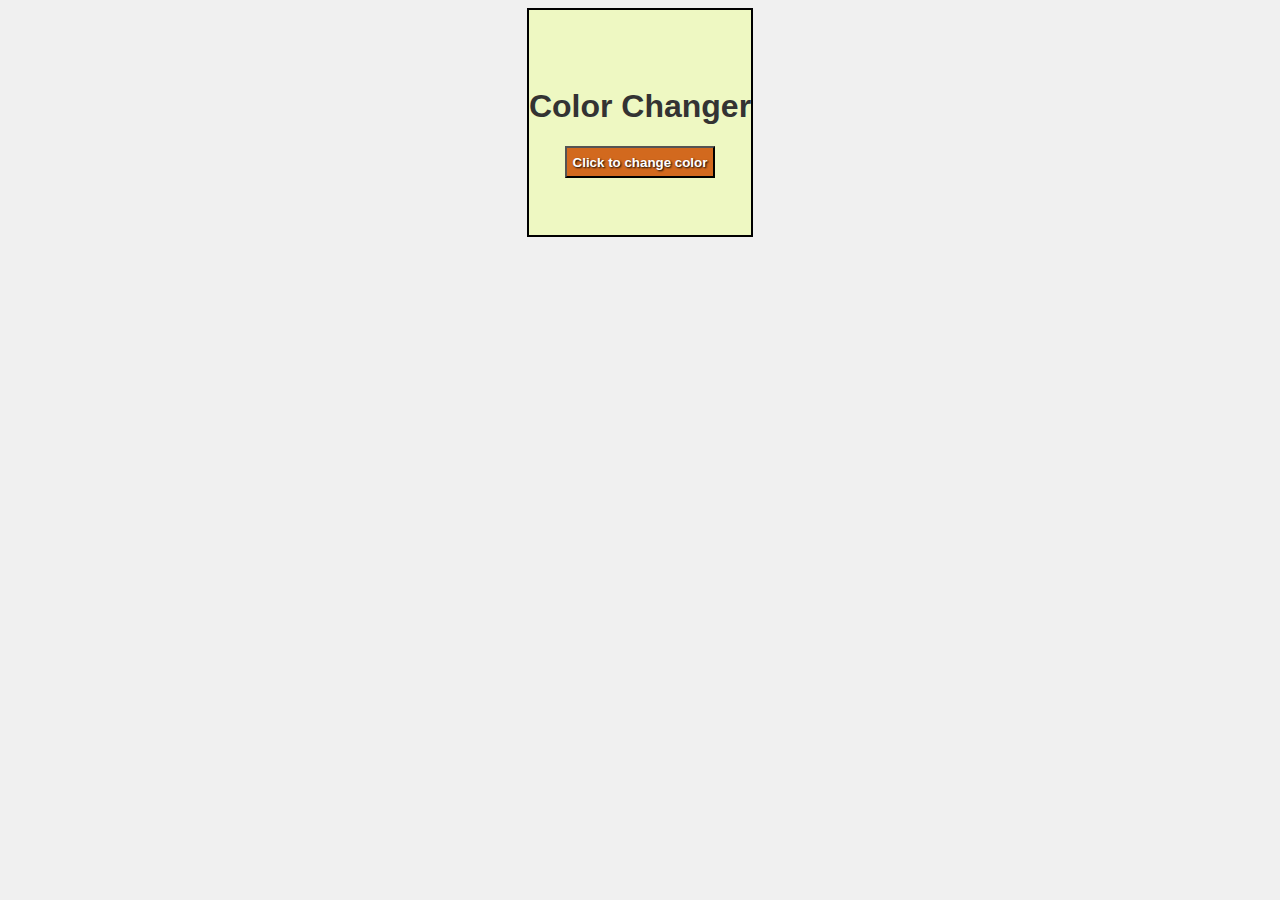
<file: Projects/Mini-Projects/ColorChanger/index.html>
<!DOCTYPE html>
<html lang="en">
  <head>
    <meta charset="UTF-8" />
    <meta name="viewport" content="width=device-width, initial-scale=1.0" />
    <title>color changer</title>
    <link rel="stylesheet" href="style.css" />
  </head>
  <body>
    <div class="main">
      <h1>Color Changer</h1>
      <button id="colorButton">Click to change color</button>
    </div>
    <script src="app.js"></script>
  </body>
</html>
</file>
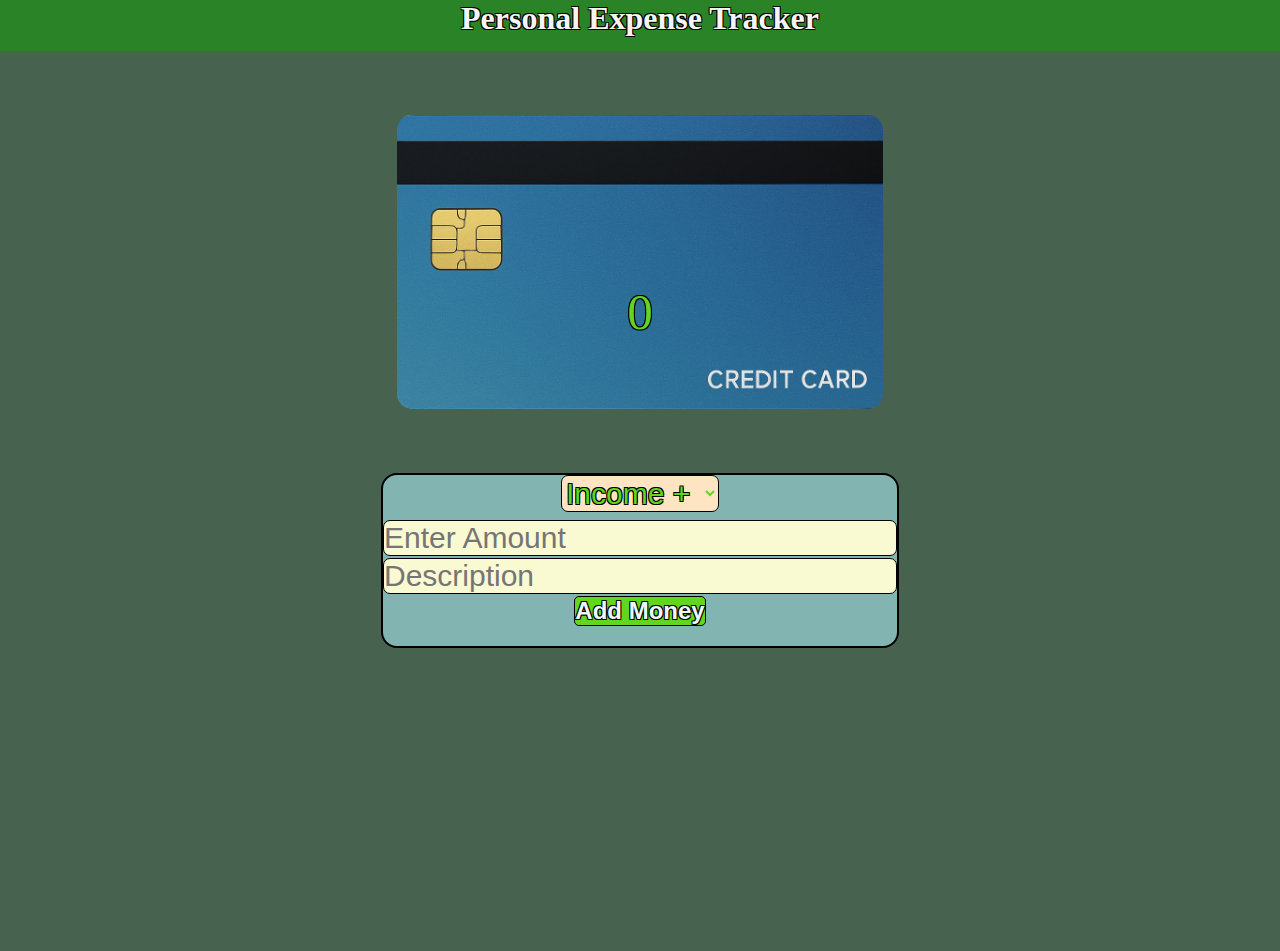
<file: Projects/Projects/Personal_Expense_Tracker/index.html>
<!DOCTYPE html>
<html lang="en">
  <head>
    <meta charset="UTF-8" />
    <meta name="viewport" content="width=device-width, initial-scale=1.0" />
    <title>Personal Expense Tracker</title>
    <link rel="stylesheet" href="styles.css" />
  </head>
  <body>
    <header>
      <h1>Personal Expense Tracker</h1>
    </header>
    <main>
      <div class="creditCard">
        <p class="TotalAmount">0</p>

        <img src="CreditCardImage.png" alt="CreditCardImage" />
      </div>
      <div class="moneyManagement">
        <div class="inputData">
          <select name="transactionType" id="transactionType">
            <option value="income">Income +</option>
            <option value="expense">Expense -</option>
          </select>
          <input type="number" id="inputAmount" placeholder="Enter Amount" />
          <input type="text" id="inputDescription" placeholder="Description" />
          <div class="emptyAlert">Please fill in all fields properly</div>
          <button>Add Money</button>
        </div>
        <div class="transcationList">
          <ul></ul>
        </div>
      </div>
    </main>

    <script src="script.js"></script>
  </body>
</html>
</file>
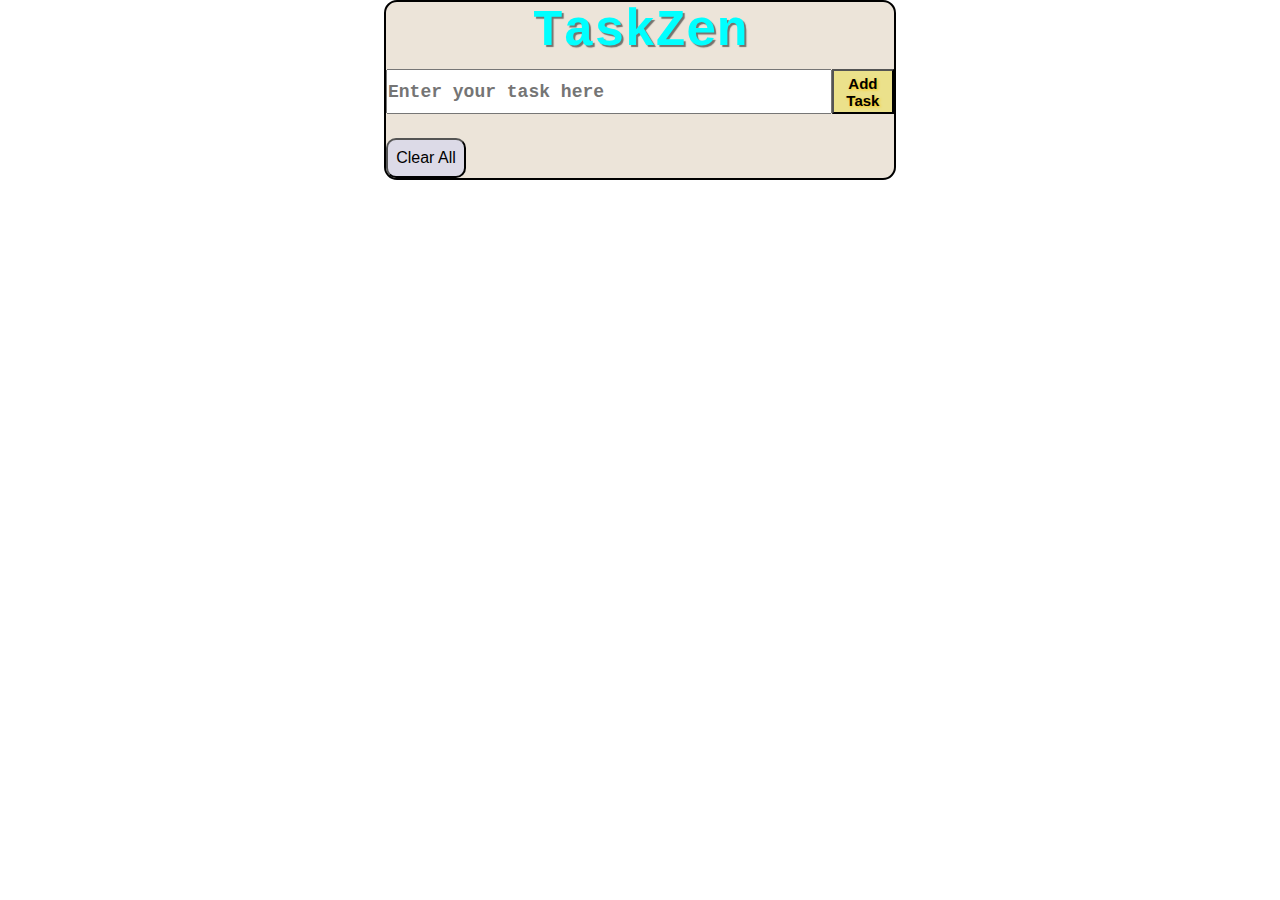
<file: Projects/Projects/TaskZen/index.html>
<!DOCTYPE html>
<html lang="en">
  <head>
    <meta charset="UTF-8" />
    <meta name="viewport" content="width=device-width, initial-scale=1.0" />
    <title>TaskZen</title>
    <link rel="stylesheet" href="style.css" />
  </head>
  <body>
    <main>
      <h1>TaskZen</h1>

      <div class="top">
        <input
          type="text"
          name="task"
          id="task"
          placeholder="Enter your task here"
        />

        <button id="addTask">Add Task</button>
      </div>
      <p id="emptyBox"></p>
      <ul id="taskList"></ul>
      <button class="clear">Clear All</button>
    </main>
    <script src="script.js"></script>
  </body>
</html>
</file>
<file: Projects/Mini-Projects/ColorChanger/style.css>
*{
    margin: 0%
    padding: 0%;
}


body{
    background-color: #f0f0f0;
    font-family: Arial, sans-serif;
    display: flex;
    justify-content: center;
    align-items: center;
}
.main{
    border: 2px solid black;
    height: 25vh;
    display: flex;
    justify-content: center;
    align-items: center;
    flex-direction: column;
    background-color: rgb(238, 248, 194);
}
h1{
    text-align: center;
    color: #333;
}
button{
    height: 2rem;
    background-color: chocolate;
    color : white;
    font-weight: bold;
    text-shadow: 1px 1px 2px black;

}
</file>
<file: Projects/Projects/Personal_Expense_Tracker/styles.css>
* {
  margin: 0%;
  padding: 0%;
}
body {
  background-color: #47624f;
}
header {
  background-color: #2b8328;
  color: rgb(245, 245, 245);
  text-shadow: 1px 1px 2px black;
  height: 4vw;
  text-align: center;
  text-shadow: -1px -1px 0 black, 1px -1px 0 black, -1px 1px 0 black,
    1px 1px 0 black;
}
main {
  display: flex;
  height: 100vh;
  align-items: center;
  flex-direction: column;
}
.creditCard {
  position: relative;
  width: 38vw;
  display: inline-block;
  margin-top: 5vw;
}

.creditCard img {
  width: 100%;
  height: auto;
  display: block;
  border-radius: 15px;
}

.TotalAmount {
  position: absolute;
  left: 50%;
  transform: translateX(-50%);
  top: 13vw;
  color: #62d61f;
  font-size: 4vw;
  text-shadow: -1px -1px 0 black, 1px -1px 0 black, -1px 1px 0 black,
    1px 1px 0 black;
}
/*Input Data */
.inputData {
  display: flex;
  flex-direction: column;
  gap: 2px;
  align-items: center;
  border-radius: 10px;
}
input {
  border: 1px solid black;
  background-color: lightgoldenrodyellow;
  outline: none;
  border-radius: 7px;
  font-size: 30px;
  width: 40vw;
}
#transactionType {
  border: 1px solid black;
  outline: none;
  background-color: bisque;
  border-radius: 7px;
  font-size: 30px;
  margin-bottom: 0.2em;
  cursor: pointer;
}
/* See transaction list */
.moneyManagement {
  border: 2px solid black;
  display: flex;
  align-items: center;
  flex-direction: column;
  background-color: #82b4b2;
  border-radius: 1rem;
  margin-top: 5vw;
}
.transcationList {
  display: flex;
  margin-top: 20px;
}
ul li {
  font-size: 2rem;
  list-style: none;
  border: 1px solid black;
  border-radius: 10px;
  background-color: #9ffcdf;
  transition: transform 0.2s ease;
  word-wrap: break-word;
  overflow-wrap: break-word;
  width: 400px;
}
ul li:hover {
  transform: scale(1.2);
}
Button {
  font-size: 1.5rem;
  border-radius: 5px;
  background-color: #62d61f;
  color: aliceblue;
  text-shadow: -1px -1px 0 black, 1px -1px 0 black, -1px 1px 0 black,
    1px 1px 0 black;

  font-weight: bold;
  border: 1.5px solid black;
}
.emptyAlert {
  font-size: 1.5rem;
  color: red;
  text-shadow: 1px 1px 0 black, 1px 1px 0 black, 1px 1px 0 black;
  font-weight: bold;
  display: none;
}
ul li span {
  display: inline;
}
@media (max-width: 750px) {
  .creditCard {
    position: relative;
    width: 50vw;
    display: inline-block;
  }
  .TotalAmount {
    top: 19vw;
    font-size: 2rem;
  }
  header {
    font-size: 13px;
    height: 3vh;
  }
}
@media (max-width: 550px) {
  .creditCard {
    position: relative;
    width: 70vw;
    display: inline-block;
    margin-top: 3rem;
  }
  .TotalAmount {
    top: 25vw;
    font-size: 2rem;
  }
  input {
    width: 80vw;
  }

  header {
    font-size: 13px;
    height: 3.5vh;
  }
  ul li {
    width: 250px;
  }
}
</file>
<file: Projects/Projects/TaskZen/style.css>
* {
  margin: 0px;
  padding: 0px;
  box-sizing: border-box;
}
body {
  background-image: url("https://images.pexels.com/photos/7967622/pexels-photo-7967622.jpeg");
  background-size: cover;
  display: flex;
  justify-content: center;
}
h1 {
  text-align: center;
  color: cyan;
  text-shadow: 2px 2px 1px rgba(0, 0, 0, 0.5);
  font-family: "Courier New", Courier, monospace;
  font-size: 4vw;
}
.top {
  display: flex;
  justify-content: space-between;
  margin-top: 1vh;
}
#task {
  width: 100%;
  outline: none;
  height: 5vh;
  font-size: large;
  font-weight: bold;
  font-family: "Courier New", Courier, monospace;
}
#addTask {
  background-color: rgb(235, 225, 139);
  outline: none;
  font-size: 15px;
  font-weight: bold;
  text-shadow: 1px 1px 3px rgb(255, 196, 0);
  cursor: pointer;
}
main {
  border: 2px solid black;
  width: 40vw;
  background-color: rgb(236, 228, 217);
  border-radius: 13px;
  overflow-wrap: break-word;
}

ul li {
  padding: 12px 10px;
  font-size: 1.3rem;
  font-weight: bold;
  display: flex;
  cursor: pointer;
  justify-content: space-between;
  border-bottom: 1px solid rgba(0, 0, 0, 0.1);
  transition: all 0.3s ease;
  transform-origin: right center;
  flex-wrap: nowrap;
  white-space: normal;
  word-break: break-word;
}

ul li:hover {
  background-color: rgb(180, 180, 180);
  transform: scale(1.1);
}
#emptyBox {
  color: rgb(255, 0, 0);
  font-size: 1.5rem;
  text-shadow: 1px 1px 3px black;
}
.clear {
  height: 2.5rem;
  width: 5rem;
  font-size: 1rem;
  background-color: rgb(220, 218, 231);
  border-radius: 10px;
  margin-top: 1.5rem;
  cursor: pointer;
  transition: all 0.4s ease-in;
}

.clear:hover {
  transform: scale(1.1);
  font-size: 1.2rem;
}
ul li button {
  background-color: transparent;
  border: none;
  font-size: 1.6rem;
  cursor: pointer;
  color: red;
  transition: transform 0.3s ease;
  line-height: 1;
}

.task-radio {
  width: 24px;
  height: 24px;
  border-radius: 4px;
  cursor: pointer;
  accent-color: limegreen;
}
@media (max-width: 1000px) {
  main {
    width: 60vw;
  }
  h1 {
    font-size: 6.5vw;
  }
  #task {
    height: 8vh;
    font-size: larger;
  }
  ul li {
    font-size: 1.2rem;
    padding: 10px;
  }
}
@media (max-width: 400px) {
  main {
    width: 90vw;
  }
  h1 {
    font-size: 15vw;
  }
  #task {
    height: 8vh;
    font-size: larger;
  }
  ul li {
    font-size: 1.2rem;
    padding: 10px;
  }
}
</file>
